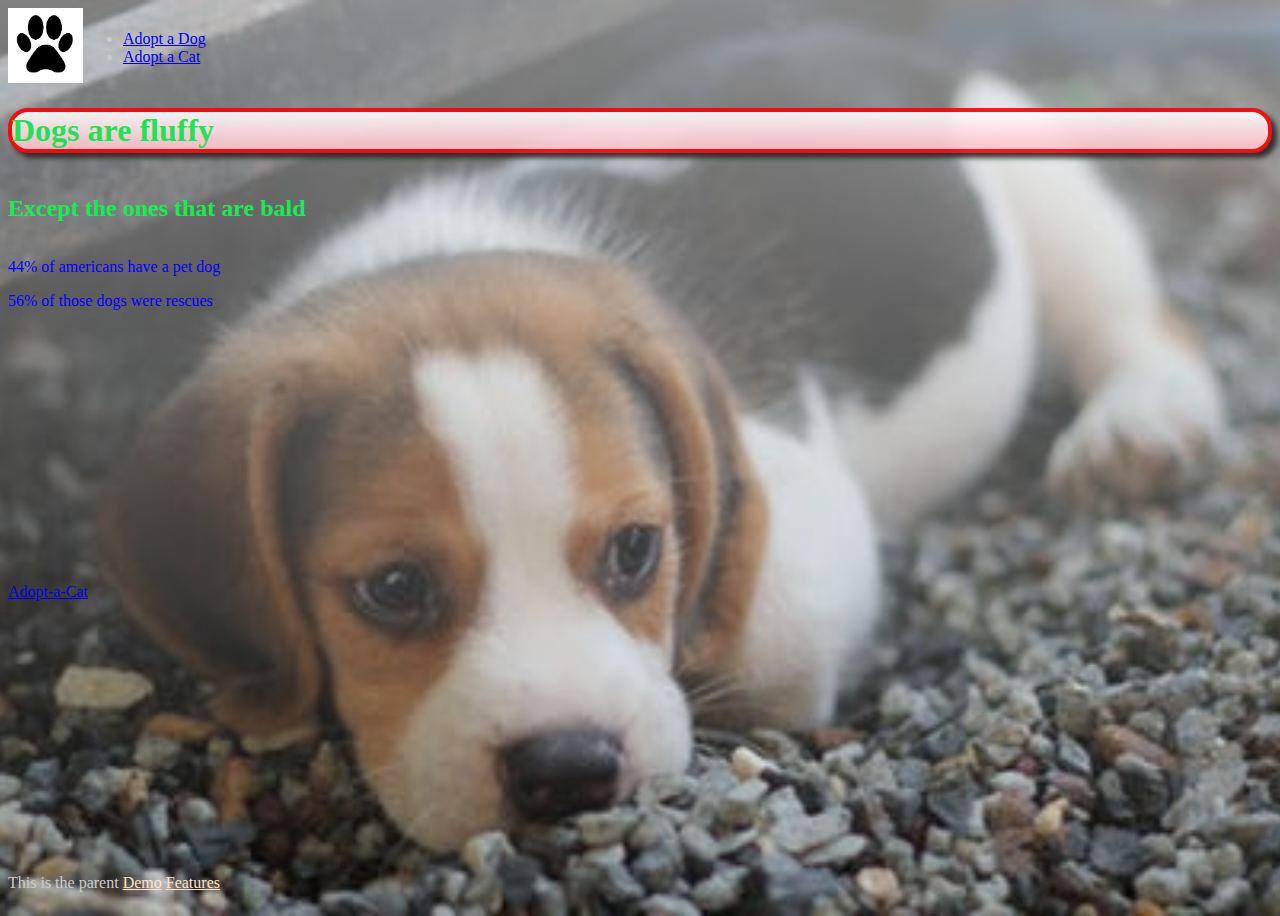
<file: index.html>
<!DOCTYPE html>
<html lang="en">

<head>
    <meta charset="utf-8">
    <title>My Title</title>
    <link rel="stylesheet" type="text/css" href="css/styles.css">
</head>

<body>
    <header>
        <a href="index.html"><img src="images/dogicon%20.png" alt="paw logo" height="75"> </a>

        <nav>

            <ul>
                <li><a href="adoptadog.html">Adopt a Dog</a></li>
                <li><a href="adoptacat.html">Adopt a Cat</a></li>
            </ul>
        </nav>

    </header>
    <main>
        <h1 class="cis260specialgreen">Dogs are fluffy</h1>
        <h2 class="cis260specialgreen"> Except the ones that are bald</h2>


        <div id="content">
            <p>44% of americans have a pet dog</p>




            <p>56% of those dogs were rescues </p>
        </div>
    </main>

    <footer>
        <a href="https://www.adoptapet.com/cat-adoption" target="_blank">Adopt-a-Cat</a>

    </footer>


    <p id="cis-special-parent"> This is the parent
        <a href="index.html">Demo</a>
        <a href="index.html">Features</a>


    </p>

</body>

</html>
</file>
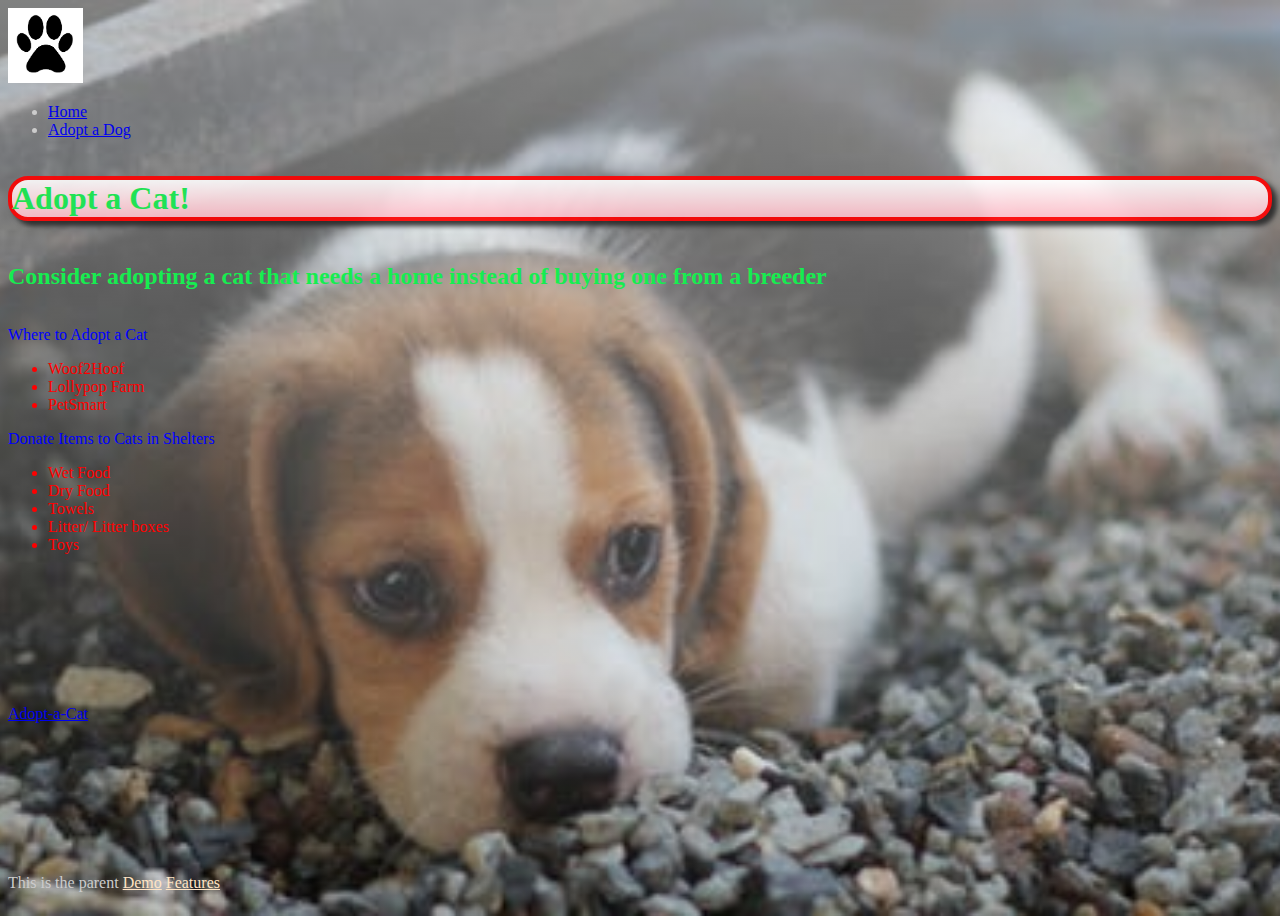
<file: adoptacat.html>
<!DOCTYPE html>
<html lang="en">

<head>
    <meta charset="utf-8">
    <title>My Title</title>
    <link rel="stylesheet" type="text/css" href="css/styles.css">
</head>

<body>
    <header>
        <nav>
            <a href="index.html"><img src="images/dogicon%20.png" alt="paw logo" height="75"> </a>
            
            <ul>
                <li><a href="index.html" >Home</a></li>
                <li><a href="adoptadog.html" >Adopt a Dog</a></li>
            </ul>
            
        </nav>

    </header>
<main>
    <h1 class="cis260specialgreen">Adopt a Cat!</h1>
    <h2 class="cis260specialgreen"> Consider adopting a cat that needs a home instead of buying one from a breeder</h2>
    
    
    <div id="content">
        <p>Where to Adopt a Cat</p>
        <ul>
        <li>Woof2Hoof</li>
        <li>Lollypop Farm</li>
        <li>PetSmart </li>
        
        
        </ul>
        
        
        
    
         <p>Donate Items to Cats in Shelters </p>
        <ul>
        <li>Wet Food</li>
        <li>Dry Food</li>
        <li>Towels</li>
        <li>Litter/ Litter boxes</li>
        <li>Toys</li>
        
        
        
        </ul>
        
        
         </div>
    </main>
    
    <footer>
    <a href="https://www.adoptapet.com/cat-adoption" target="_blank">Adopt-a-Cat</a>
    
    </footer>
    
    
    <p  id="cis-special-parent"> This is the parent
        <a href="index.html">Demo</a>
        <a href="index.html">Features</a>
        
    
    </p>
    
</body>

</html>
</file>
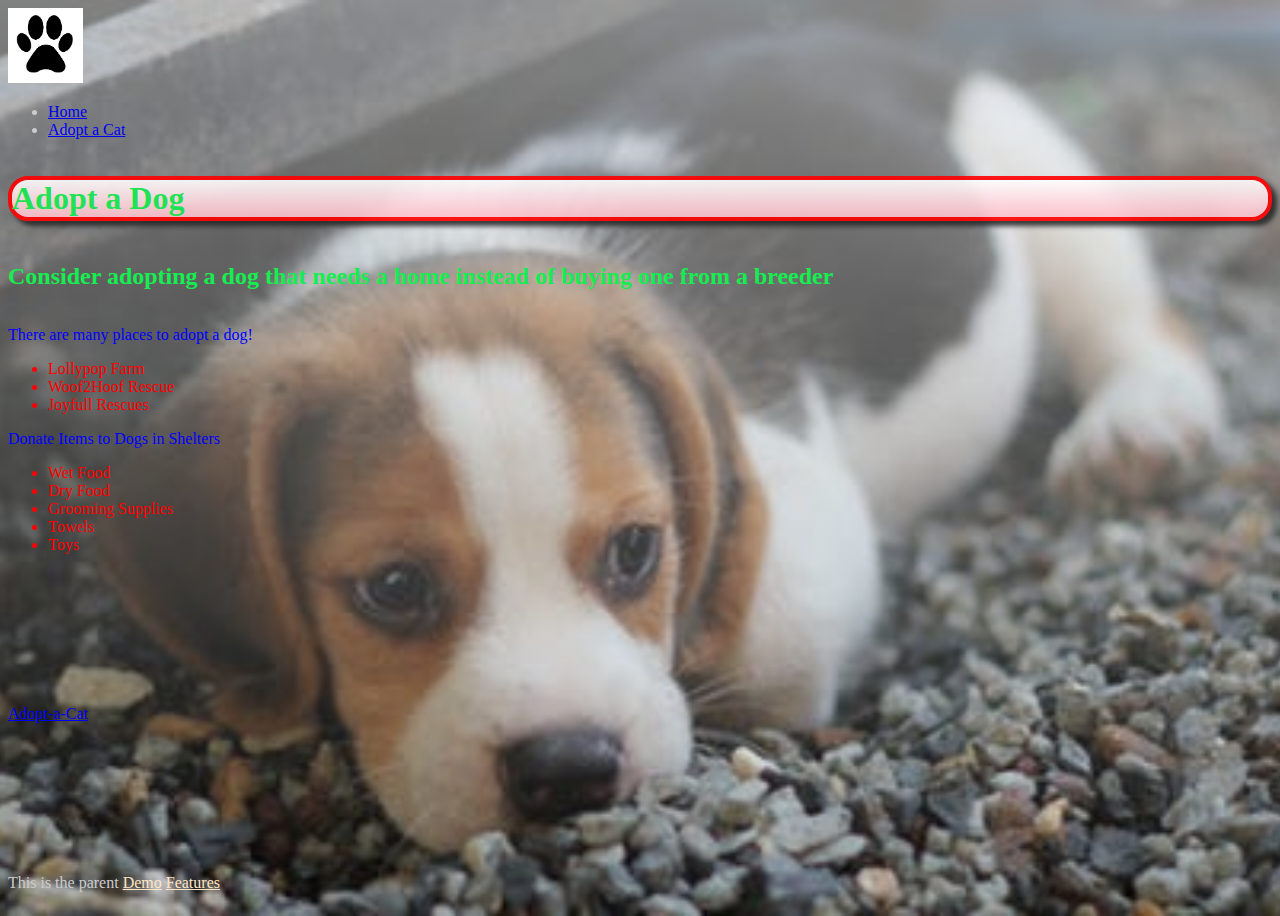
<file: adoptadog.html>
<!DOCTYPE html>
<html lang="en">

<head>
    <meta charset="utf-8">
    <title>My Title</title>
    <link rel="stylesheet" type="text/css" href="css/styles.css">
</head>

<body>
    <header>
        <nav>
            <a href="index.html"><img src="images/dogicon%20.png" alt="paw logo" height="75"> </a>

            <ul>
                <li><a href="index.html">Home</a></li>
                <li><a href="adoptacat.html">Adopt a Cat</a></li>
            </ul>

        </nav>

    </header>
    <main>
        <h1 class="cis260specialgreen">Adopt a Dog</h1>
        <h2 class="cis260specialgreen"> Consider adopting a dog that needs a home instead of buying one from a breeder</h2>


        <div id="content">
            <p>There are many places to adopt a dog!</p>

            <ul>
                <li> Lollypop Farm</li>
                <li>Woof2Hoof Rescue</li>
                <li>Joyfull Rescues</li>
            </ul>



            <p>Donate Items to Dogs in Shelters </p>
            <ul>
                <li>Wet Food</li>
                <li>Dry Food</li>
                <li>Grooming Supplies</li>
                <li>Towels</li>
                <li>Toys</li>
            </ul>
        </div>
    </main>

    <footer>
        <a href="https://www.adoptapet.com/cat-adoption" target="_blank">Adopt-a-Cat</a>

    </footer>


    <p id="cis-special-parent"> This is the parent
        <a href="index.html">Demo</a>
        <a href="index.html">Features</a>


    </p>

</body>

</html>
</file>
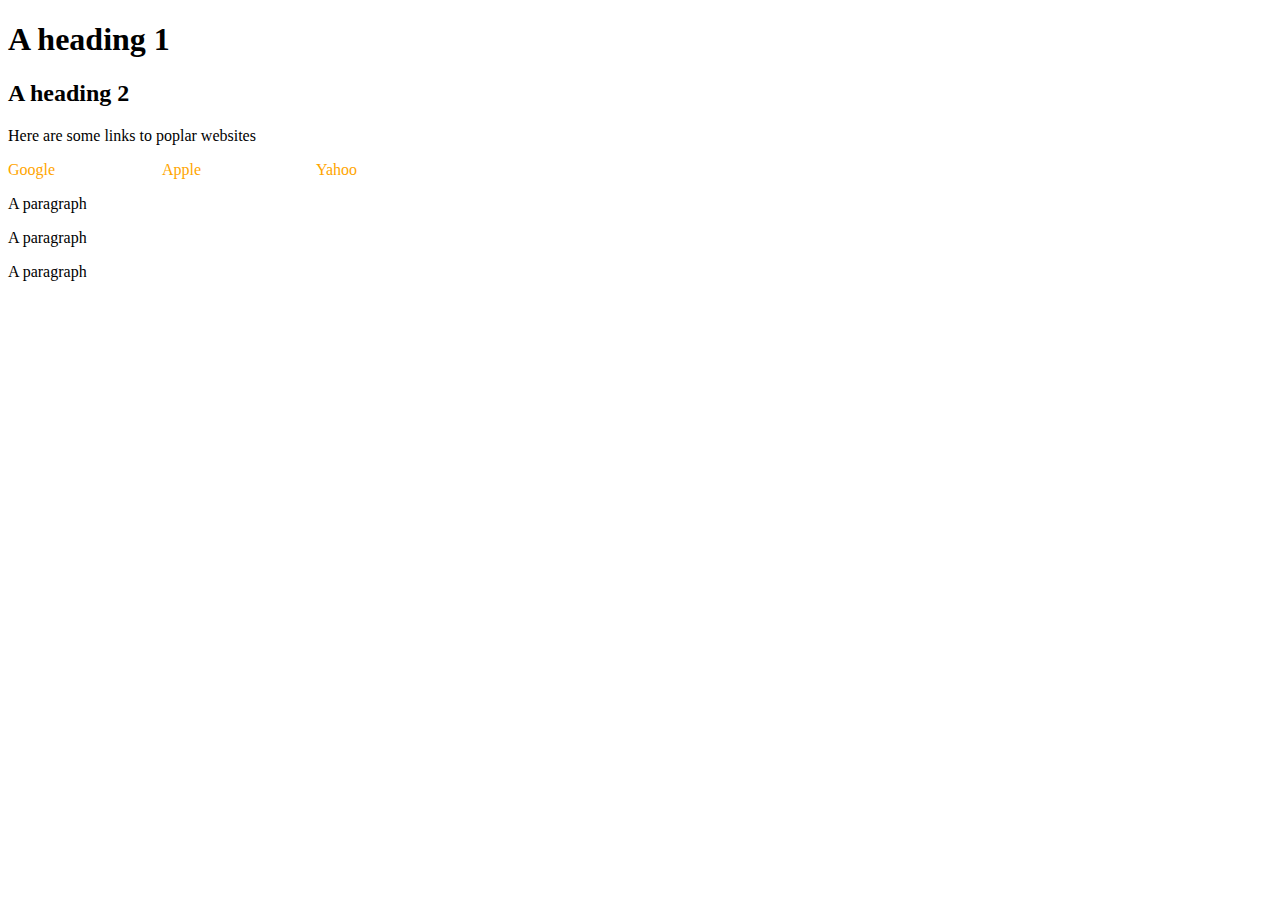
<file: flow.html>
<!DOCTYPE html>
<html lang="en">

<head>
    <meta charset="utf-8">
    <title>My Title</title>
    <link rel="stylesheet" type="text/css" href="css/flow.css">
</head>

<body>
    <h1>A heading 1</h1>
    <h2>A heading 2</h2>
    <p>Here are some links to poplar websites</p>
    
    <a href="http://www.google.com" target="_blank">Google</a>
    <a href="http://www.apple.com" target="_blank">Apple</a>
    <a href="http://www.yahoo.com" target="_blank">Yahoo</a>
    
    <p>A paragraph</p>
    <p>A paragraph</p>
    <p>A paragraph</p>
</body>

</html>
</file>
<file: css/styles.css>
html {
    box-sizing: border-box;
    margin: 0;
    color: #ccc;
}

.cis260specialgreen {
    color: #16ed50;
}


#cis-special-parent a {
    color: bisque;

}


#content p {
    color: blue;
}

body {
    background-image: linear-gradient(rgba(255, 255, 255, 0.5), rgba(0, 0, 0, 0.1)), url(../images/dog.jpeg);
    /*    background-image: url(../images/dogicon%20.png);*/
    background-color: aqua;
    background-size: cover;
    background-position: center;
    min-height: 100vh;
    display: flex;
    flex-direction: column;
}

div ul li {
    color: red;
}

header {
    display: flex;
    align-items: center;
    /*    flex-direction: column;*/
}

main {
    display: flex;
    flex: 1;
}

footer {
    flex: 1;
}

@media screen and (max-width: 40rem) {
    .container,
    header,
    main,
    footer {
        flex-direction: column
    }

    h2 {
        border-radius: 20px;
    }
}

h1 {
    border: 4px solid #ff0000;
    border-radius: 20px;
    box-shadow: 5px 5px 5px #282828;

    background-color: lemonchiffon;
    opacity: 0.9;
    background-image: linear-gradient( white, pink)
}

main {
    display: flex;
    flex-direction: column;
}
</file>
<file: css/flow.css>
a {
    color: orange;
    text-decoration: none;
    display: inline-block;
        
        width: 150px;
}
</file>
